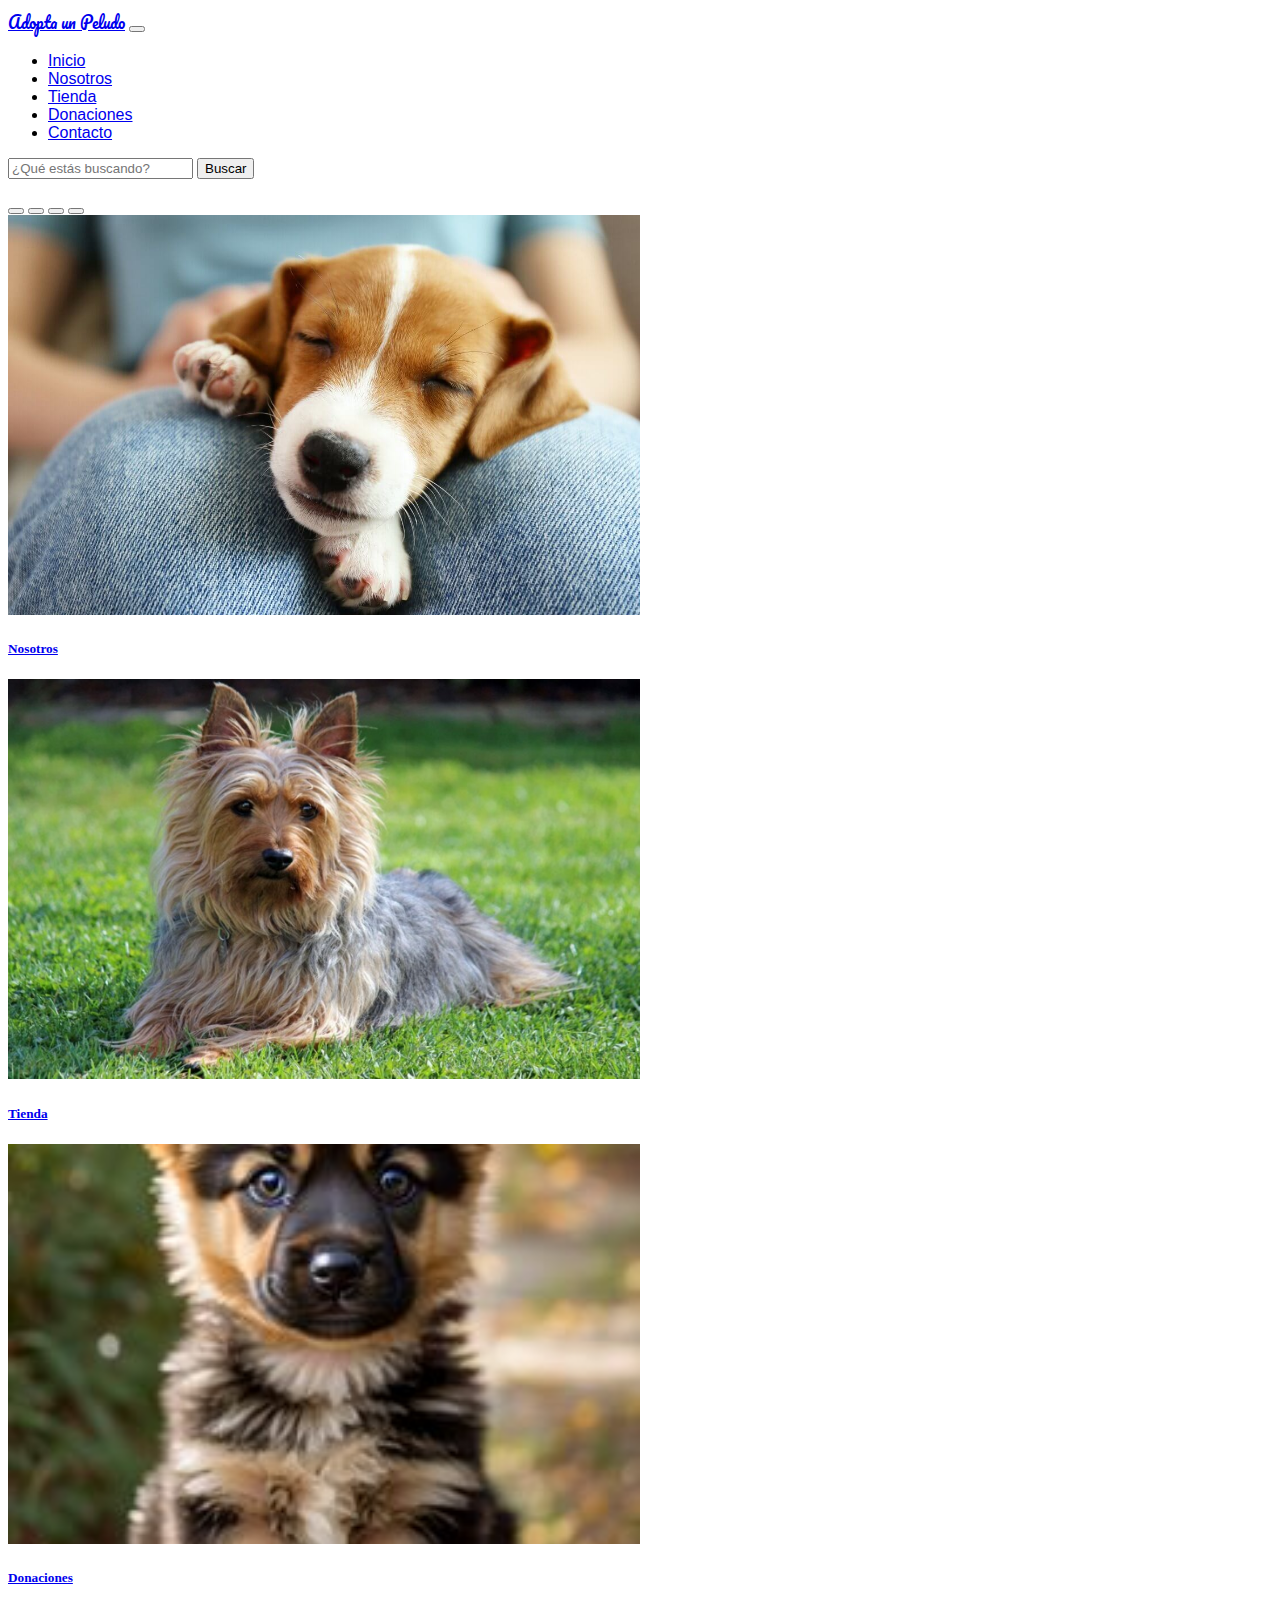
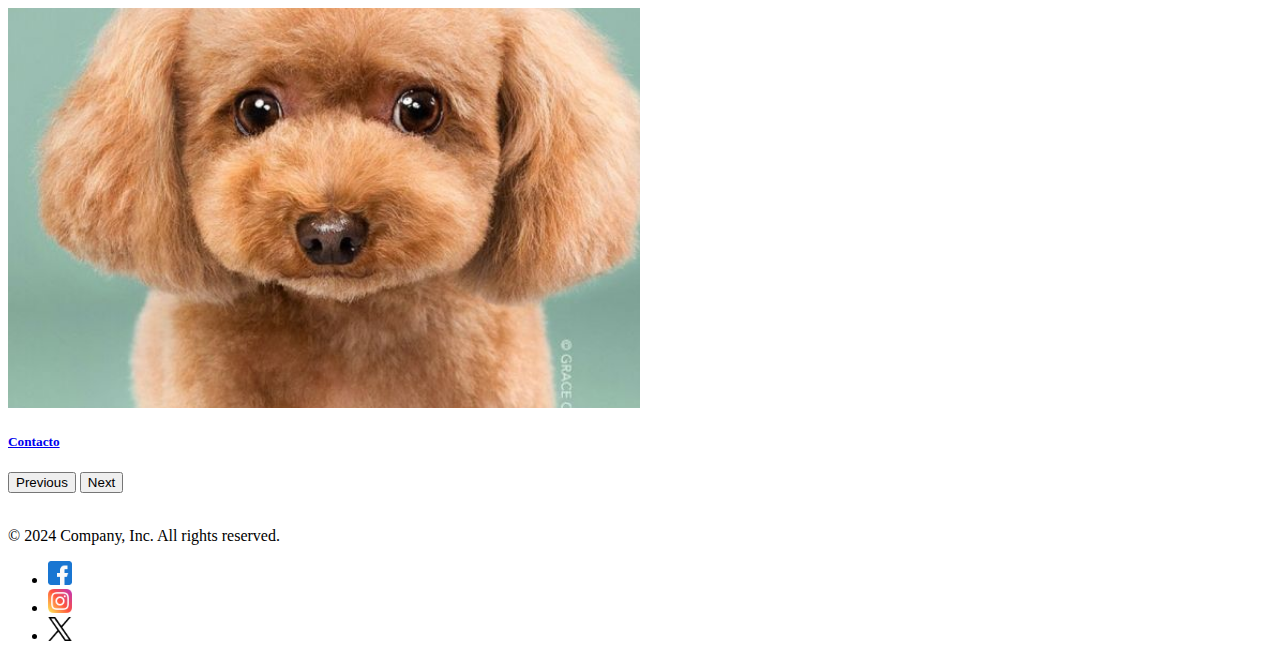
<file: Web/index.html>
<!DOCTYPE html>
<html lang="en">

<head>
    <meta charset="UTF-8">
    <meta name="viewport" content="width=device-width, initial-scale=1.0">
    <link href="https://cdn.jsdelivr.net/npm/bootstrap@5.0.2/dist/css/bootstrap.min.css" rel="stylesheet"
        integrity="sha384-EVSTQN3/azprG1Anm3QDgpJLIm9Nao0Yz1ztcQTwFspd3yD65VohhpuuCOmLASjC" crossorigin="anonymous">
    <title>Proyecto Web</title>
    <!--fuente para adopta a un peludo-->
    <link rel="preconnect" href="https://fonts.googleapis.com">
    <link rel="preconnect" href="https://fonts.gstatic.com" crossorigin>
    <link href="https://fonts.googleapis.com/css2?family=Pacifico&display=swap" rel="stylesheet">
    <!--link a hoja de estilo-->
    <link rel="stylesheet" type="text/css" href="css/style.css">

</head>

<body>

    <nav class="navbar navbar-expand-lg bg-body-tertiary">
        <div class="container-fluid">
            <a class="navbar-brand" href="index.html">Adopta un Peludo</a>
            <button class="navbar-toggler" type="button" data-bs-toggle="collapse"
                data-bs-target="#navbarSupportedContent" aria-controls="navbarSupportedContent" aria-expanded="false"
                aria-label="Toggle navigation">
                <span class="navbar-toggler-icon"></span>
            </button>
            <div class="collapse navbar-collapse" id="navbarSupportedContent">
                <ul class="navbar-nav me-auto mb-2 mb-lg-0">
                    <li class="nav-item">
                        <a class="nav-link active" aria-current="page" href="index.html">Inicio</a>
                    </li>
                    <li class="nav-item">
                        <a class="nav-link" href="nosotros.html">Nosotros</a>
                    </li>
                    <li class="nav-item">
                        <a class="nav-link" href="tienda.html">Tienda</a>
                    </li>
                    <li class="nav-item">
                        <a class="nav-link" href="donaciones.html">Donaciones</a>
                    </li>
                    <li class="nav-item">
                        <a class="nav-link" href="contacto.html">Contacto</a>
                    </li>
                </ul>
                <form class="d-flex" role="search">
                    <input class="form-control me-2" type="search" placeholder="¿Qué estás buscando?" aria-label="Búsqueda">
                    <button class="btn btn-primary" type="submit">Buscar</button>
                </form>
            </div>
        </div>
    </nav>
    <br />

    <div id="carouselExampleCaptions" class="carousel slide">
        <div class="carousel-indicators">
            <button type="button" data-bs-target="#carouselExampleCaptions" data-bs-slide-to="0" class="active"
                aria-current="true" aria-label="Slide 1"></button>
            <button type="button" data-bs-target="#carouselExampleCaptions" data-bs-slide-to="1"
                aria-label="Slide 2"></button>
            <button type="button" data-bs-target="#carouselExampleCaptions" data-bs-slide-to="2"
                aria-label="Slide 3"></button>
            <button type="button" data-bs-target="#carouselExampleCaptions" data-bs-slide-to="3"
                aria-label="Slide 3"></button>
        </div>

        <div class="carousel-inner">
            <div class="carousel-item active">
                <img src="img/cachorro1.jpg" class="d-block w-100" alt="...">
                <div class="carousel-caption d-none d-md-block">
                    <h5><a href="nosotros.html" class="text-decoration-none text-white">Nosotros</a></h5>
                    <p></p>
                </div>
            </div>
            <div class="carousel-item">
                <img src="img/cachorro2.jpg" class="d-block w-100" alt="...">
                <div class="carousel-caption d-none d-md-block">
                    <h5><a href="tienda.html" class="text-decoration-none text-white">Tienda</a></h5>
                    <p></p>
                </div>
            </div>
            <div class="carousel-item">
                <img src="img/ini1.jpg" class="d-block w-100" alt="...">
                <div class="carousel-caption d-none d-md-block">
                    <h5><a href="donaciones.html" class="text-decoration-none text-white">Donaciones</a></h5>
                    <p></p>
                </div>
            </div>
            <div class="carousel-item">
                <img src="img/ini2.jpg" class="d-block w-100" alt="...">
                <div class="carousel-caption d-none d-md-block">
                    <h5><a href="contacto.html" class="text-decoration-none text-white">Contacto</a></h5>
                    <p></p>
                </div>
            </div>
        </div>

        <button class="carousel-control-prev" type="button" data-bs-target="#carouselExampleCaptions"
            data-bs-slide="prev">
            <span class="carousel-control-prev-icon" aria-hidden="true"></span>
            <span class="visually-hidden">Previous</span>
        </button>
        <button class="carousel-control-next" type="button" data-bs-target="#carouselExampleCaptions"
            data-bs-slide="next">
            <span class="carousel-control-next-icon" aria-hidden="true"></span>
            <span class="visually-hidden">Next</span>
        </button>
    </div>
    <br />

    <!-- <hr class="featurette-divider">

    <div class="row featurette">
        <div class="col-md-7">
            <h2 class="featurette-heading fw-normal lh-1">First featurette heading. <span
                    class="text-body-secondary">It’ll blow your mind.</span></h2>
            <p class="lead">Some great placeholder content for the first featurette here. Imagine some exciting prose
                here.</p>
        </div>
        <div class="col-md-5">
            <svg class="bd-placeholder-img bd-placeholder-img-lg featurette-image img-fluid mx-auto" width="500"
                height="500" xmlns="http://www.w3.org/2000/svg" role="img" aria-label="Placeholder: 500x500"
                preserveAspectRatio="xMidYMid slice" focusable="false">
                <title>Placeholder</title>
                <rect width="100%" height="100%" fill="var(--bs-secondary-bg)"></rect><text x="50%" y="50%"
                    fill="var(--bs-secondary-color)" dy=".3em">500x500</text>
            </svg>
        </div>
    </div>

    <hr class="featurette-divider">

    <div class="row featurette">
        <div class="col-md-7 order-md-2">
            <h2 class="featurette-heading fw-normal lh-1">Oh yeah, it’s that good. <span class="text-body-secondary">See
                    for yourself.</span></h2>
            <p class="lead">Another featurette? Of course. More placeholder content here to give you an idea of how this
                layout would work with some actual real-world content in place.</p>
        </div>
        <div class="col-md-5 order-md-1">
            <svg class="bd-placeholder-img bd-placeholder-img-lg featurette-image img-fluid mx-auto" width="500"
                height="500" xmlns="http://www.w3.org/2000/svg" role="img" aria-label="Placeholder: 500x500"
                preserveAspectRatio="xMidYMid slice" focusable="false">
                <title>Placeholder</title>
                <rect width="100%" height="100%" fill="var(--bs-secondary-bg)"></rect><text x="50%" y="50%"
                    fill="var(--bs-secondary-color)" dy=".3em">500x500</text>
            </svg>
        </div>
    </div> -->



    <div class="d-flex flex-column flex-sm-row justify-content-between py-4 my-4 border-top">
        <p>© 2024 Company, Inc. All rights reserved.</p>
        <ul class="list-unstyled d-flex">
            <li class="ms-3"><a class="link-body-emphasis" href="https://web.facebook.com/"><img src="img/facebook.png"
                        alt="Twitter" width="24" height="24"></a></li>
            <li class="ms-3"><a class="link-body-emphasis" href="https://www.instagram.com/"><img
                        src="img/instagram.png" alt="Twitter" width="24" height="24"></a></li>
            <li class="ms-3"><a class="link-body-emphasis" href="https://twitter.com/"><img src="img/gorjeo.png"
                        alt="Twitter" width="24" height="24"></a></li>
        </ul>
    </div>











    <script src="https://cdn.jsdelivr.net/npm/@popperjs/core@2.9.2/dist/umd/popper.min.js"
        integrity="sha384-IQsoLXl5PILFhosVNubq5LC7Qb9DXgDA9i+tQ8Zj3iwWAwPtgFTxbJ8NT4GN1R8p"
        crossorigin="anonymous"></script>
    <script src="https://cdn.jsdelivr.net/npm/bootstrap@5.0.2/dist/js/bootstrap.min.js"
        integrity="sha384-cVKIPhGWiC2Al4u+LWgxfKTRIcfu0JTxR+EQDz/bgldoEyl4H0zUF0QKbrJ0EcQF"
        crossorigin="anonymous"></script>
</body>

</html>
</file>
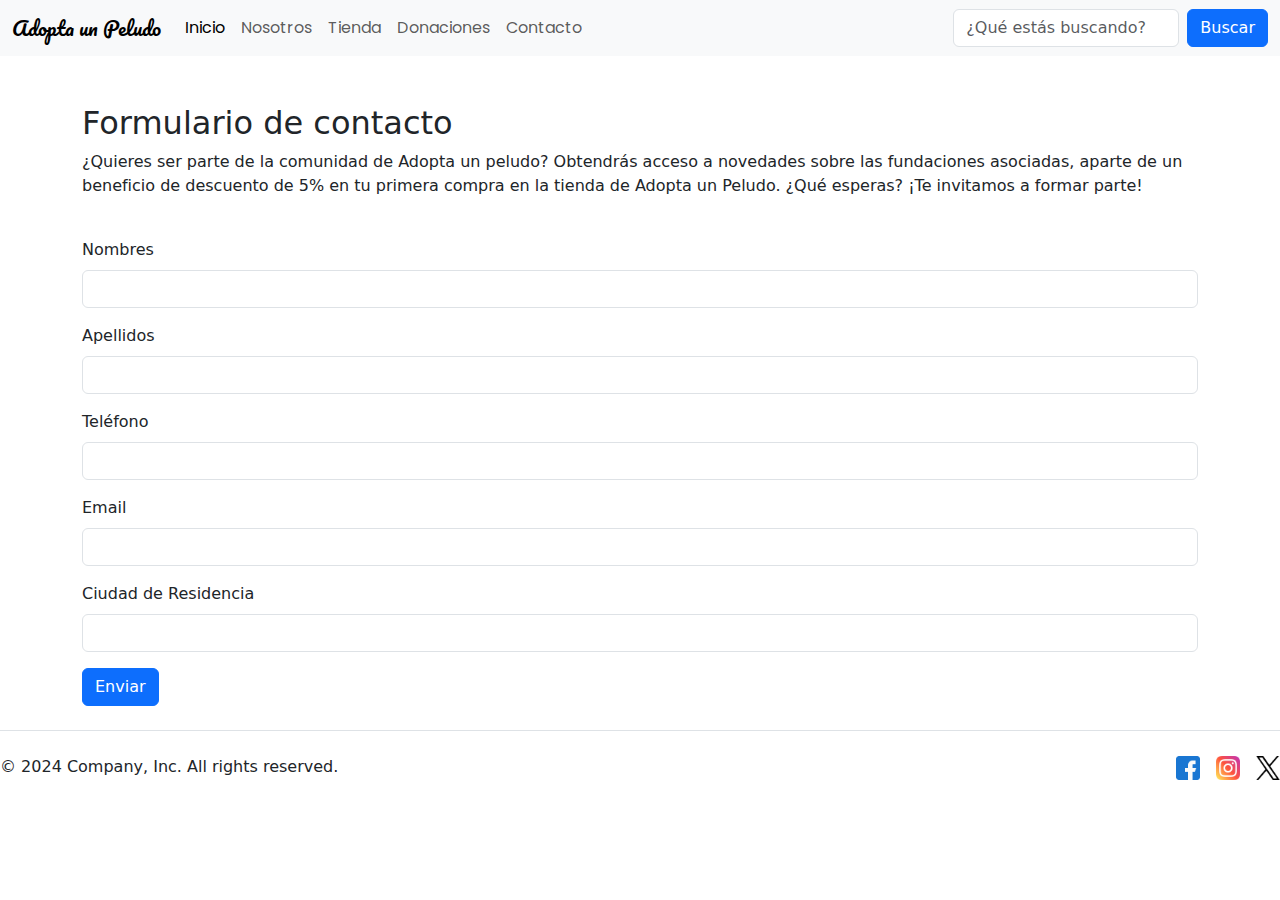
<file: Web/contacto.html>
<!DOCTYPE html>
<html lang="es">

<head>
    <meta charset="UTF-8">
    <title>Formulario de Contacto</title>
    <!-- Bootstrap CSS -->
    <link href="https://cdn.jsdelivr.net/npm/bootstrap@5.3.0/dist/css/bootstrap.min.css" rel="stylesheet">
    <!--fuente para adopta a un peludo-->
    <link rel="preconnect" href="https://fonts.googleapis.com">
    <link rel="preconnect" href="https://fonts.gstatic.com" crossorigin>
    <link href="https://fonts.googleapis.com/css2?family=Pacifico&display=swap" rel="stylesheet">
    <!--link a hoja de estilo-->
    <link rel="stylesheet" href="css/style.css">
    <!--fuente para textos-->
    <link rel="preconnect" href="https://fonts.googleapis.com">
    <link rel="preconnect" href="https://fonts.gstatic.com" crossorigin>
    <link
        href="https://fonts.googleapis.com/css2?family=Pacifico&family=Poppins:ital,wght@0,100;0,200;0,300;0,400;0,500;0,600;0,700;0,800;0,900;1,100;1,200;1,300;1,400;1,500;1,600;1,700;1,800;1,900&display=swap"
        rel="stylesheet">
</head>

<body>

    <nav class="navbar navbar-expand-lg bg-body-tertiary">
        <div class="container-fluid">
            <a class="navbar-brand" href="#">Adopta un Peludo</a>
            <button class="navbar-toggler" type="button" data-bs-toggle="collapse"
                data-bs-target="#navbarSupportedContent" aria-controls="navbarSupportedContent" aria-expanded="false"
                aria-label="Toggle navigation">
                <span class="navbar-toggler-icon"></span>
            </button>
            <div class="collapse navbar-collapse" id="navbarSupportedContent">
                <ul class="navbar-nav me-auto mb-2 mb-lg-0">
                    <li class="nav-item">
                        <a class="nav-link active" aria-current="page" href="index.html">Inicio</a>
                    </li>
                    <li class="nav-item">
                        <a class="nav-link" href="nosotros.html">Nosotros</a>
                    </li>
                    <li class="nav-item">
                        <a class="nav-link" href="tienda.html">Tienda</a>
                    </li>
                    <li class="nav-item">
                        <a class="nav-link" href="donaciones.html">Donaciones</a>
                    </li>
                    <li class="nav-item">
                        <a class="nav-link" href="contacto.html">Contacto</a>
                    </li>
                </ul>
                <form class="d-flex" role="search">
                    <input class="form-control me-2" type="search" placeholder="¿Qué estás buscando?" aria-label="Búsqueda">
                    <button class="btn btn-primary" type="submit">Buscar</button>
                </form>
            </div>
        </div>
    </nav>

    <div class="container mt-5">
        <h2>Formulario de contacto</h2>
        <p>¿Quieres ser parte de la comunidad de Adopta un peludo? Obtendrás acceso a novedades sobre las fundaciones asociadas, aparte de un beneficio de descuento de 5% en tu primera compra en la tienda de Adopta un Peludo. ¿Qué esperas? ¡Te invitamos a formar parte!</p>
        </br>
        <form id="contactForm" class="needs-validation" novalidate>
            <!-- Nombres y Apellidos -->
            <div class="mb-3">
                <label for="firstName" class="form-label">Nombres</label>
                <input type="text" class="form-control" id="firstName" name="firstName" required pattern="[a-zA-Z\s]+"
                    title="Por favor, introduce solo letras y espacios">
                <div class="invalid-feedback">
                    Por favor, introduce tu nombre.
                </div>
            </div>

            <div class="mb-3">
                <label for="lastName" class="form-label">Apellidos</label>
                <input type="text" class="form-control" id="lastName" name="lastName" required pattern="[a-zA-Z\s]+"
                    title="Por favor, introduce solo letras y espacios">
                <div class="invalid-feedback">
                    Por favor, introduce tus apellidos.
                </div>
            </div>

            <!-- Teléfono y Email -->
            <div class="mb-3">
                <label for="phone" class="form-label">Teléfono</label>
                <input type="tel" class="form-control" id="phone" name="phone" required pattern="[0-9]{9}">
                <div class="invalid-feedback">
                    Por favor, introduce un número de teléfono válido (9 dígitos).
                </div>
            </div>

            <div class="mb-3">
                <label for="email" class="form-label">Email</label>
                <input type="email" class="form-control" id="email" name="email" required>
                <div class="invalid-feedback">
                    Por favor, introduce un correo electrónico válido.
                </div>
            </div>

            <!-- Ciudad de Residencia -->
            <div class="mb-3">
                <label for="city" class="form-label">Ciudad de Residencia</label>
                <input type="text" class="form-control" id="city" name="city" required>
                <div class="invalid-feedback">
                    Por favor, introduce tu ciudad de residencia.
                </div>
            </div>

            <!-- Botón de Enviar -->
            <button type="submit" class="btn btn-primary">Enviar</button>
        </form>
    </div>

    <!-- Bootstrap JS y Popper.js -->
    <script src="https://cdn.jsdelivr.net/npm/bootstrap@5.3.0/dist/js/bootstrap.bundle.min.js"></script>

    <!-- Validación de Formulario con Bootstrap -->
    <script>
        // Fetch all the forms we want to apply custom Bootstrap validation styles to
        var forms = document.querySelectorAll('.needs-validation')

        // Loop over them and prevent submission
        Array.from(forms)
            .forEach(function (form) {
                form.addEventListener('submit', function (event) {
                    if (!form.checkValidity()) {
                        event.preventDefault()
                        event.stopPropagation()
                    }

                    form.classList.add('was-validated')
                }, false)
            })
    </script>

    <div class="d-flex flex-column flex-sm-row justify-content-between py-4 my-4 border-top">
        <p>© 2024 Company, Inc. All rights reserved.</p>
        <ul class="list-unstyled d-flex">
            <li class="ms-3"><a class="link-body-emphasis" href="https://web.facebook.com/"><img src="img/facebook.png"
                        alt="Twitter" width="24" height="24"></a></li>
            <li class="ms-3"><a class="link-body-emphasis" href="https://www.instagram.com/"><img
                        src="img/instagram.png" alt="Twitter" width="24" height="24"></a></li>
            <li class="ms-3"><a class="link-body-emphasis" href="https://twitter.com/"><img src="img/gorjeo.png"
                        alt="Twitter" width="24" height="24"></a></li>
        </ul>
    </div>



</body>

</html>
</file>
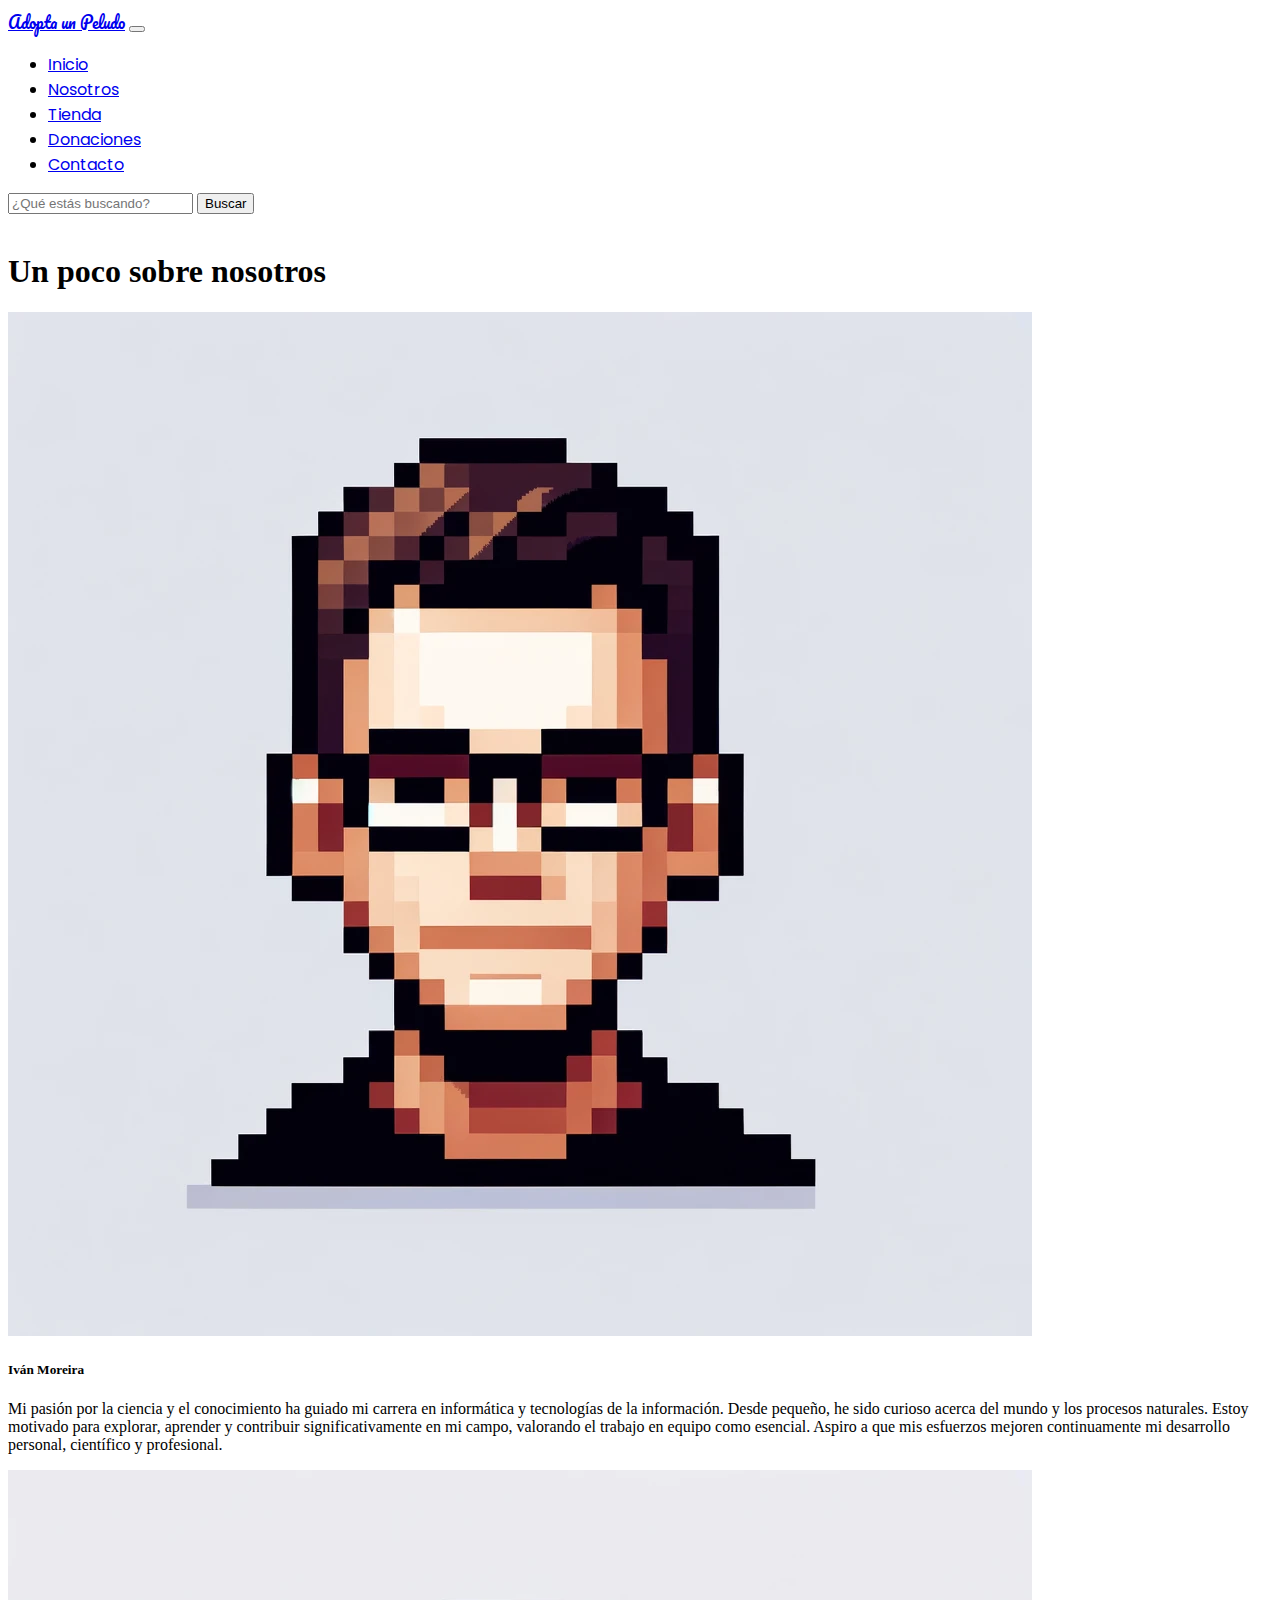
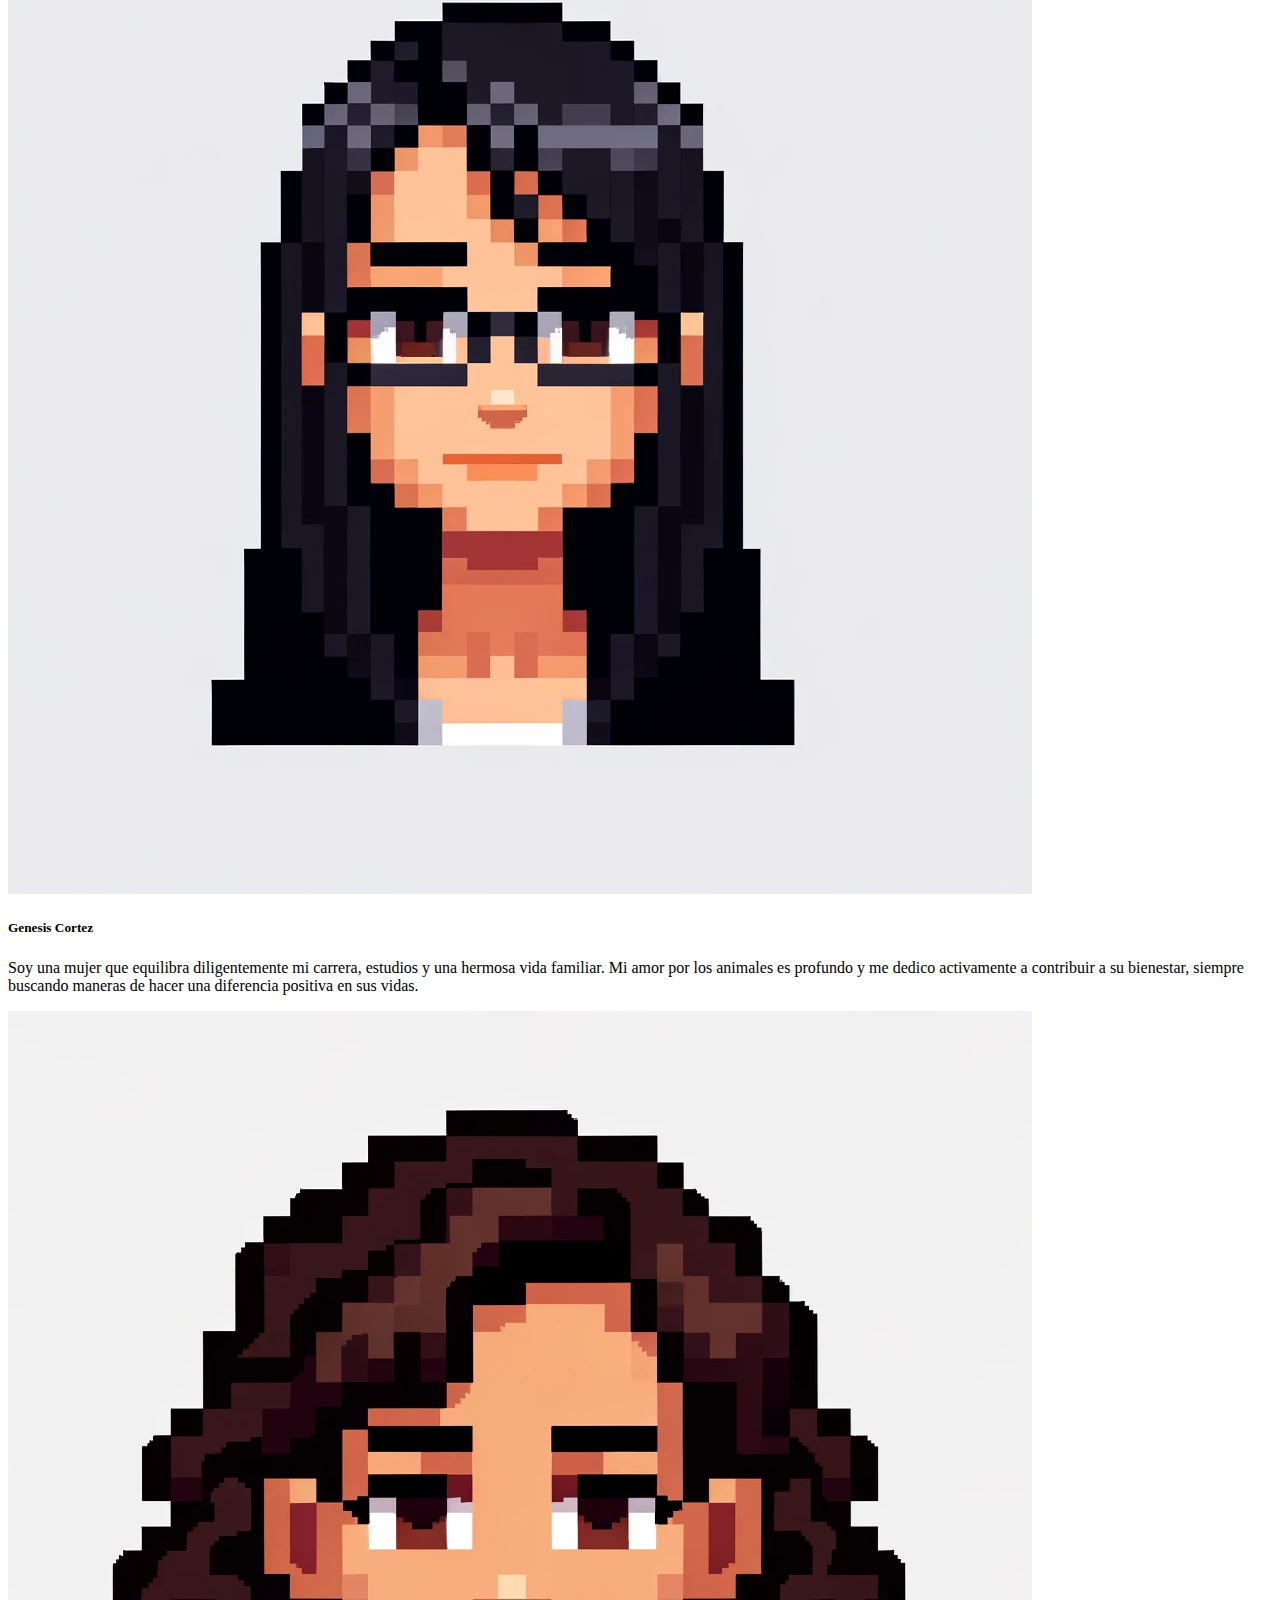
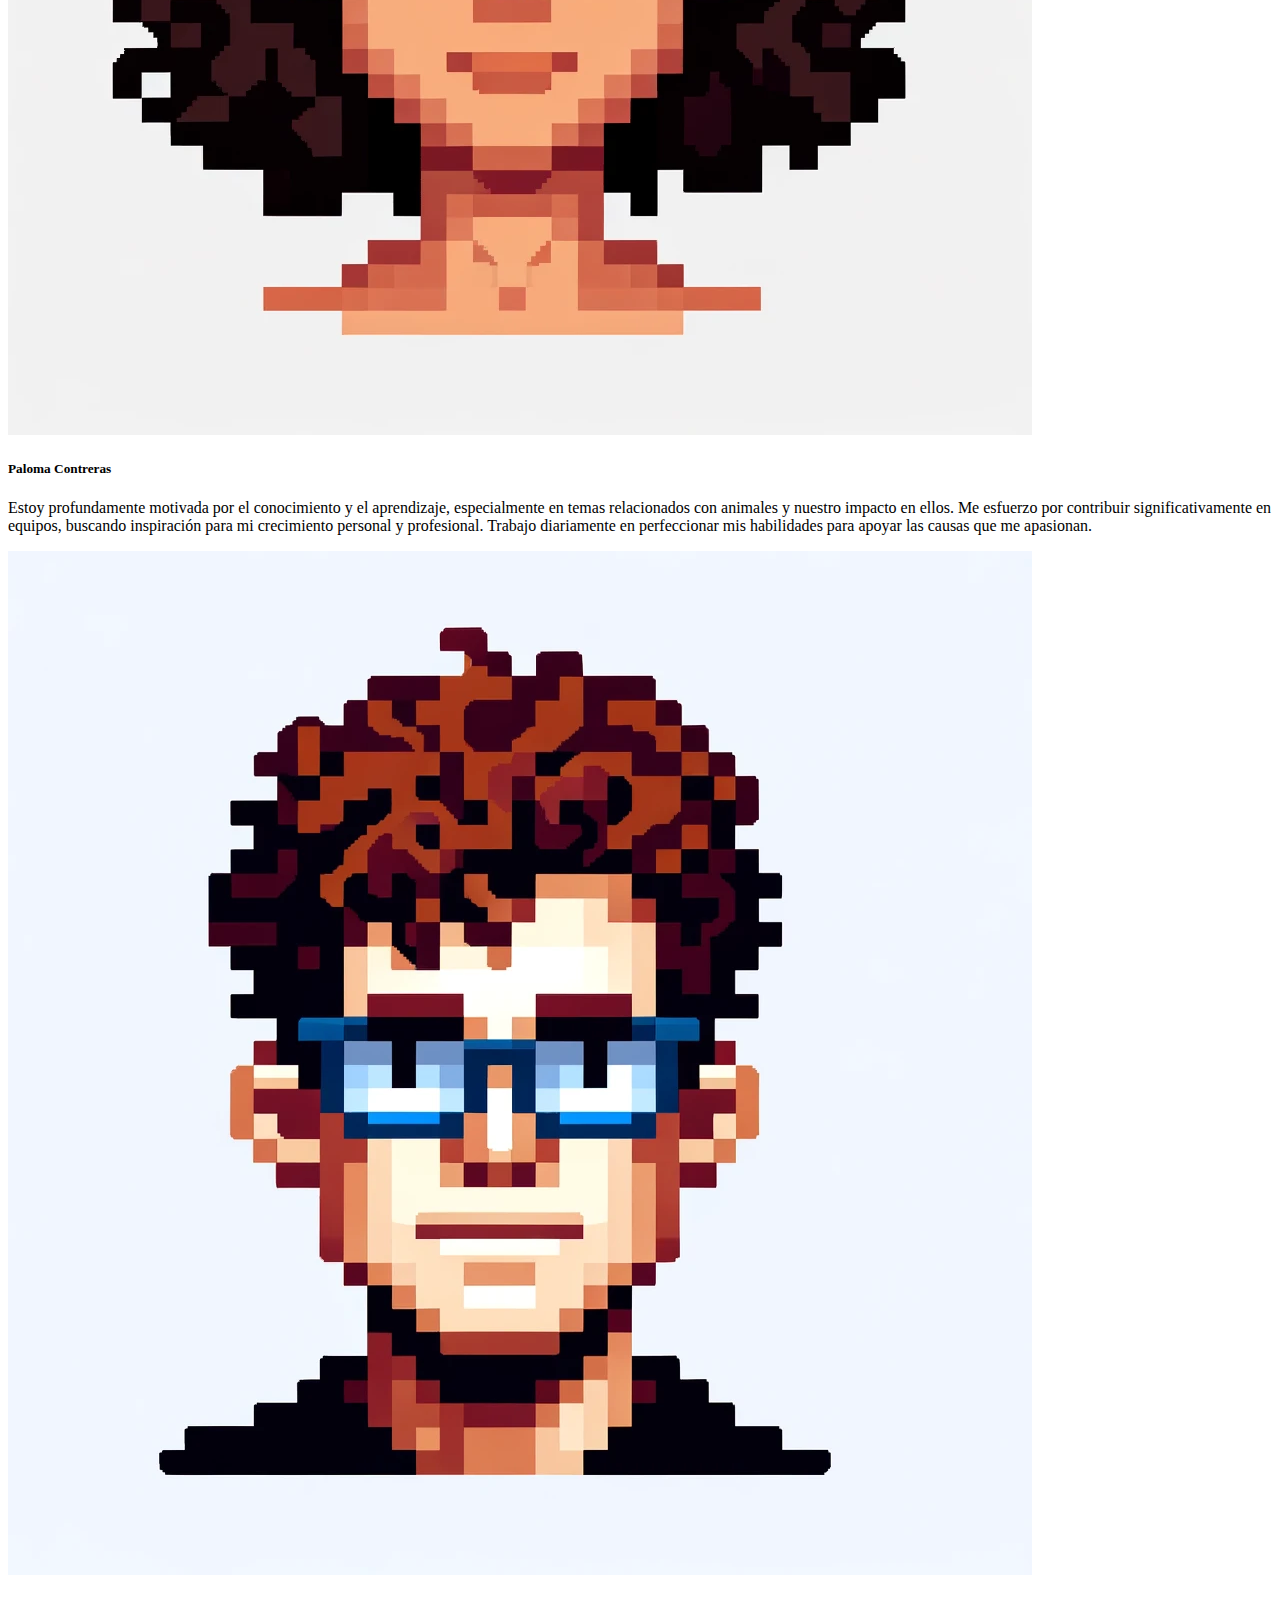
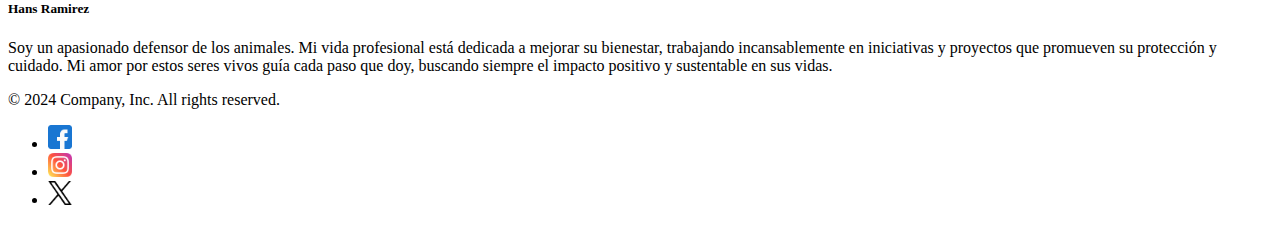
<file: Web/nosotros.html>
<!DOCTYPE html>
<html lang="en">

<head>
    <meta charset="UTF-8">
    <meta name="viewport" content="width=device-width, initial-scale=1.0">
    <link href="https://cdn.jsdelivr.net/npm/bootstrap@5.0.2/dist/css/bootstrap.min.css" rel="stylesheet"
        integrity="sha384-EVSTQN3/azprG1Anm3QDgpJLIm9Nao0Yz1ztcQTwFspd3yD65VohhpuuCOmLASjC" crossorigin="anonymous">
    <title>Acerca de nosotros</title>
    <!--fuente para adopta a un peludo-->
    <link rel="preconnect" href="https://fonts.googleapis.com">
    <link rel="preconnect" href="https://fonts.gstatic.com" crossorigin>
    <link href="https://fonts.googleapis.com/css2?family=Pacifico&display=swap" rel="stylesheet">
    <!--link a hoja de estilo-->
    <link rel="stylesheet" type="text/css" href="css/style.css">
    <!--fuente para textos-->
    <link rel="preconnect" href="https://fonts.googleapis.com">
    <link rel="preconnect" href="https://fonts.gstatic.com" crossorigin>
    <link
        href="https://fonts.googleapis.com/css2?family=Pacifico&family=Poppins:ital,wght@0,100;0,200;0,300;0,400;0,500;0,600;0,700;0,800;0,900;1,100;1,200;1,300;1,400;1,500;1,600;1,700;1,800;1,900&display=swap"
        rel="stylesheet">
</head>

<body>
    
    <nav class="navbar navbar-expand-lg bg-body-tertiary">
        <div class="container-fluid">
            <a class="navbar-brand" href="#">Adopta un Peludo</a>
            <button class="navbar-toggler" type="button" data-bs-toggle="collapse"
                data-bs-target="#navbarSupportedContent" aria-controls="navbarSupportedContent" aria-expanded="false"
                aria-label="Toggle navigation">
                <span class="navbar-toggler-icon"></span>
            </button>
            <div class="collapse navbar-collapse" id="navbarSupportedContent">
                <ul class="navbar-nav me-auto mb-2 mb-lg-0">
                    <li class="nav-item">
                        <a class="nav-link active" aria-current="page" href="index.html">Inicio</a>
                    </li>
                    <li class="nav-item">
                        <a class="nav-link" href="nosotros.html">Nosotros</a>
                    </li>
                    <li class="nav-item">
                        <a class="nav-link" href="tienda.html">Tienda</a>
                    </li>
                    <li class="nav-item">
                        <a class="nav-link" href="donaciones.html">Donaciones</a>
                    </li>
                    <li class="nav-item">
                        <a class="nav-link" href="contacto.html">Contacto</a>
                    </li>
                </ul>
                <form class="d-flex" role="search">
                    <input class="form-control me-2" type="search" placeholder="¿Qué estás buscando?" aria-label="Búsqueda">
                    <button class="btn btn-primary" type="submit">Buscar</button>
                </form>
            </div>
        </div>
    </nav>
    <br />


    <!--
    <div class="text-bg-primary me-md-3 pt-3 px-3 pt-md-5 px-md-5 text-center overflow-hidden">
        <div class="my-3 py-3">
            <h2 class="display-5">Hola, Mi nombre es: Iván Moreira</h2>
            <p class="lead">Soy una persona impulsada por una gran pasión por la ciencia y el conocimiento. Desde niño,
                he cultivado una curiosidad por el mundo que nos rodea y una profunda admiración por los procesos que
                rigen la naturaleza. Mi camino en la informática y las tecnologías de la información me motiva a
                explorar, aprender y contribuir de manera significativa en el área que me desarrolle, donde considero
                que el trabajo en equipo es fundamental para cumplir este objetivo.
                Por otra parte, quiero que mis contribuciones y mi compromiso con el aprendizaje continuo sean para
                mejorar como persona, científico y profesional.
            </p>
        </div>
        <div class="bg-body-tertiary shadow-sm mx-auto"
            style="width: 80%; height: 300px; border-radius: 21px 21px 0 0;"></div>
    </div>
    -->

    <section>
        <h1>Un poco sobre nosotros</h1>
    </section>

    <!--nuevas descripciones personales/tarjetas de id para cada uno-->
    <div class="row row-cols-1 row-cols-md-3 g-4">
        <div class="col">
            <div class="card h-100">
                <img src="img/ivan.webp" class="card-img-top" alt="...">
                <div class="card-body">
                    <h5 class="card-title">Iván Moreira</h5>
                    <p class="card-text">Mi pasión por la ciencia y el conocimiento ha guiado mi carrera en informática y tecnologías de la información. Desde
                    pequeño, he sido curioso acerca del mundo y los procesos naturales. Estoy motivado para explorar, aprender y contribuir
                    significativamente en mi campo, valorando el trabajo en equipo como esencial. Aspiro a que mis esfuerzos mejoren
                    continuamente mi desarrollo personal, científico y profesional.</p>
                </div>
            </div>
        </div>
        <div class="col">
            <div class="card h-100">
                <img src="img/genesis.webp" class="card-img-top" alt="...">
                <div class="card-body">
                    <h5 class="card-title">Genesis Cortez</h5>
                    <p class="card-text">Soy una mujer que equilibra diligentemente mi carrera, estudios y una hermosa vida familiar. Mi amor por
                    los animales es profundo y me dedico activamente a contribuir a su bienestar, siempre buscando maneras de hacer una
                    diferencia positiva en sus vidas.</p>
                </div>
            </div>
        </div>
        <div class="col">
            <div class="card h-100">
                <img src="img/palomaContreras.webp" class="card-img-top" alt="...">
                <div class="card-body">
                    <h5 class="card-title">Paloma Contreras</h5>
                    <p class="card-text">Estoy profundamente motivada por el conocimiento y el aprendizaje, especialmente en temas relacionados con animales y
                    nuestro impacto en ellos. Me esfuerzo por contribuir significativamente en equipos, buscando inspiración para mi
                    crecimiento personal y profesional. Trabajo diariamente en perfeccionar mis habilidades para apoyar las causas que me
                    apasionan.</p>
                </div>
            </div>
        </div>
        <div class="col">
            <div class="card h-100">
                <img src="img/hans.webp" class="card-img-top" alt="...">
                <div class="card-body">
                    <h5 class="card-title">Hans Ramirez</h5>
                    <p class="card-text">Soy un apasionado defensor de los animales. Mi vida profesional está dedicada a mejorar su bienestar,
                    trabajando incansablemente en iniciativas y proyectos que promueven su protección y cuidado. Mi amor por estos seres
                    vivos guía cada paso que doy, buscando siempre el impacto positivo y sustentable en sus vidas.</p>
                </div>
            </div>
        </div>
    </div>
    <!--fin de tarjetas-->


    <div class="d-flex flex-column flex-sm-row justify-content-between py-4 my-4 border-top">
        <p>© 2024 Company, Inc. All rights reserved.</p>
        <ul class="list-unstyled d-flex">
            <li class="ms-3"><a class="link-body-emphasis" href="https://web.facebook.com/"><img src="img/facebook.png"
                        alt="Twitter" width="24" height="24"></a></li>
            <li class="ms-3"><a class="link-body-emphasis" href="https://www.instagram.com/"><img
                        src="img/instagram.png" alt="Twitter" width="24" height="24"></a></li>
            <li class="ms-3"><a class="link-body-emphasis" href="https://twitter.com/"><img src="img/gorjeo.png"
                        alt="Twitter" width="24" height="24"></a></li>
        </ul>
    </div>

    <script src="https://cdn.jsdelivr.net/npm/@popperjs/core@2.9.2/dist/umd/popper.min.js"
        integrity="sha384-IQsoLXl5PILFhosVNubq5LC7Qb9DXgDA9i+tQ8Zj3iwWAwPtgFTxbJ8NT4GN1R8p"
        crossorigin="anonymous"></script>
    <script src="https://cdn.jsdelivr.net/npm/bootstrap@5.0.2/dist/js/bootstrap.min.js"
        integrity="sha384-cVKIPhGWiC2Al4u+LWgxfKTRIcfu0JTxR+EQDz/bgldoEyl4H0zUF0QKbrJ0EcQF"
        crossorigin="anonymous"></script>

</body>

</html>
</file>
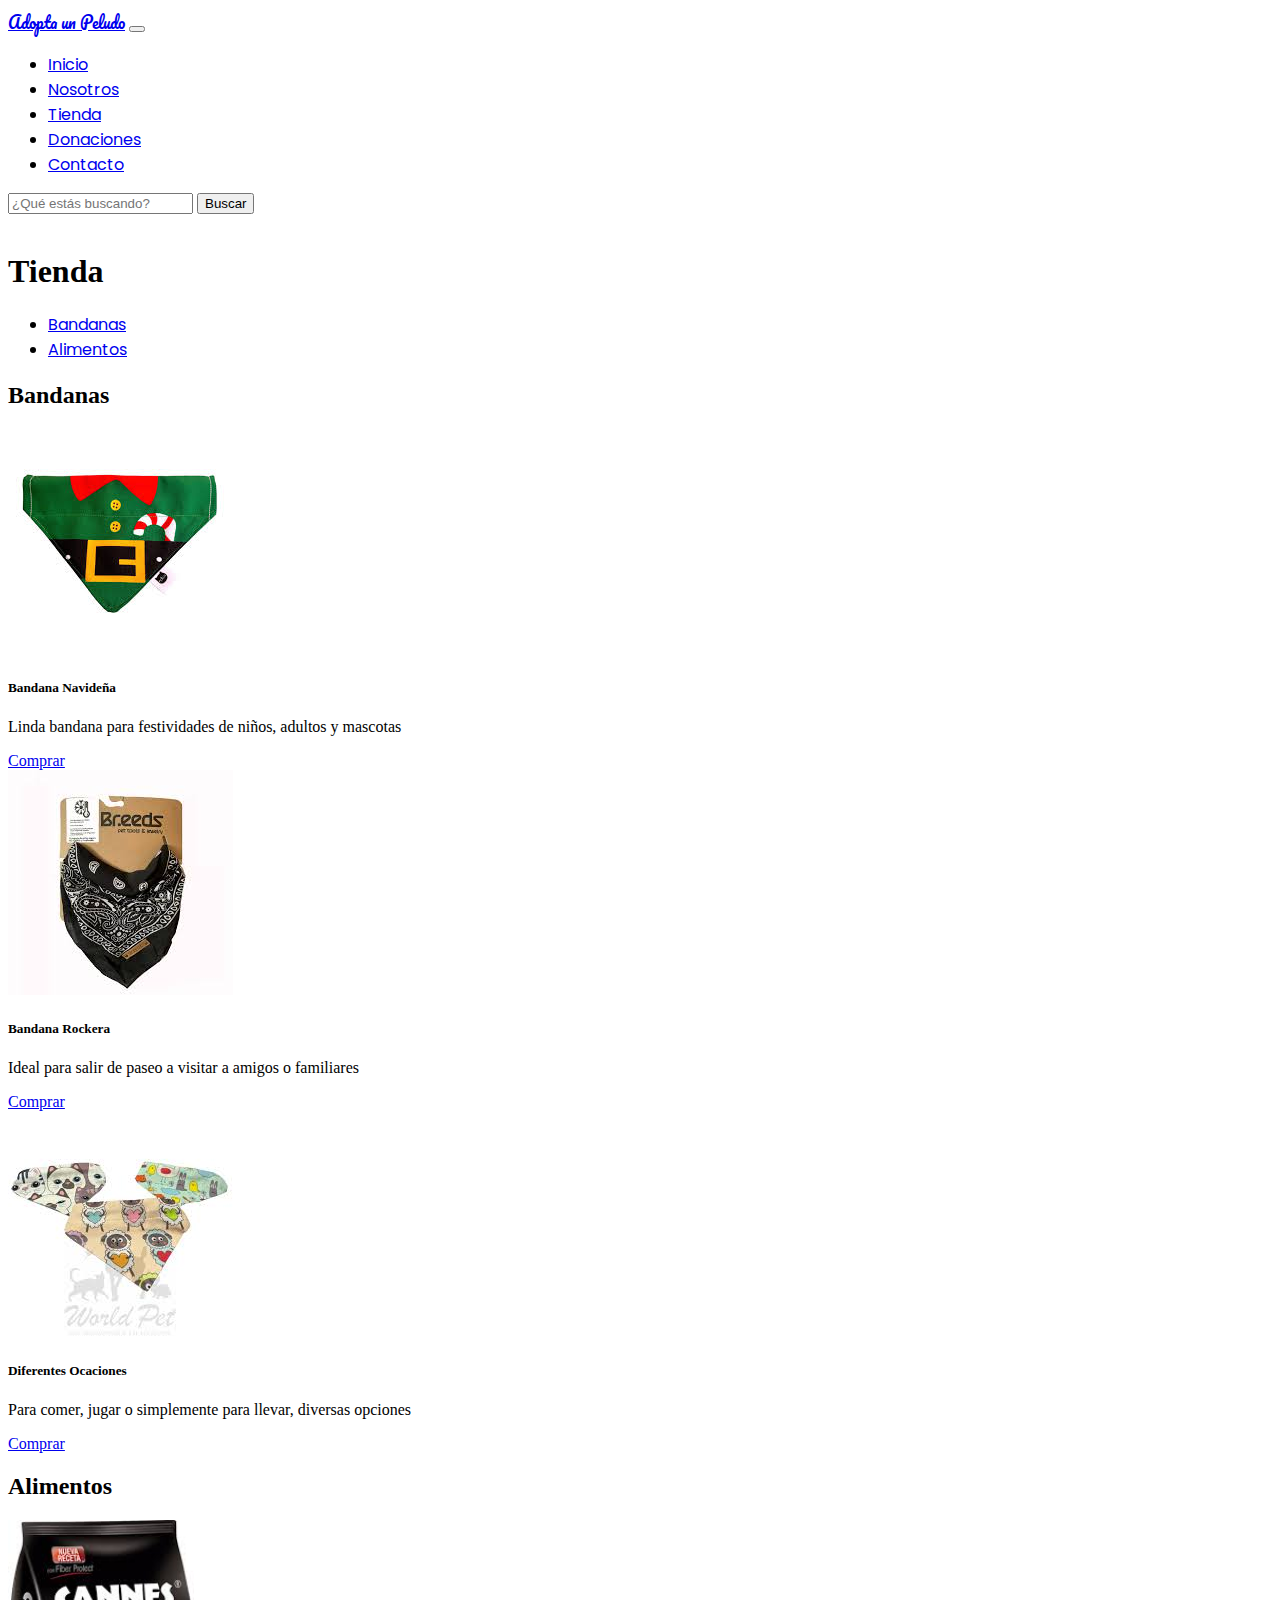
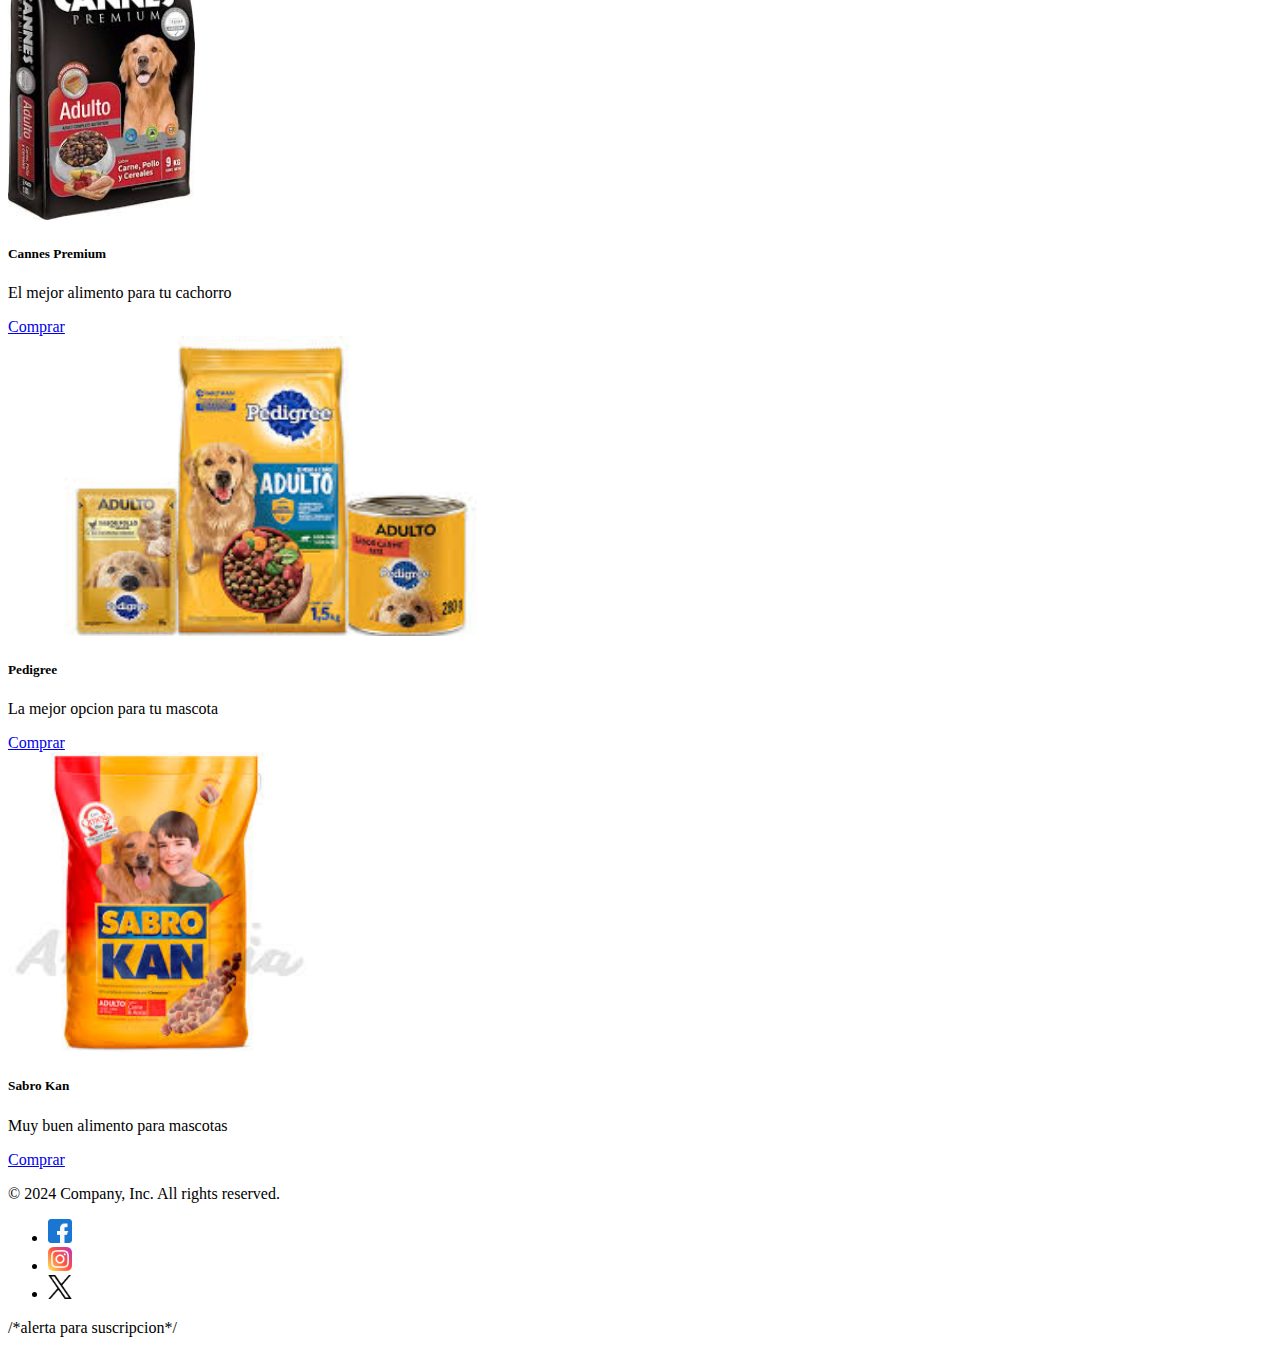
<file: Web/tienda.html>
<!DOCTYPE html>
<html lang="en">

<head>
    <meta charset="UTF-8">
    <meta name="viewport" content="width=device-width, initial-scale=1.0">
    <link href="https://cdn.jsdelivr.net/npm/bootstrap@5.0.2/dist/css/bootstrap.min.css" rel="stylesheet"
        integrity="sha384-EVSTQN3/azprG1Anm3QDgpJLIm9Nao0Yz1ztcQTwFspd3yD65VohhpuuCOmLASjC" crossorigin="anonymous">
    <link rel="stylesheet" href="css/style.css">
    <title>Document</title>
    <!--agregando cds de jquery-->
    <script src="https://code.jquery.com/jquery-3.7.1.js" integrity="sha256-eKhayi8LEQwp4NKxN+CfCh+3qOVUtJn3QNZ0TciWLP4="
        crossorigin="anonymous"></script>
    <!--fuente para adopta a un peludo-->
    <link rel="preconnect" href="https://fonts.googleapis.com">
    <link rel="preconnect" href="https://fonts.gstatic.com" crossorigin>
    <link href="https://fonts.googleapis.com/css2?family=Pacifico&display=swap" rel="stylesheet">
    <!--fuente para textos-->
    <link rel="preconnect" href="https://fonts.googleapis.com">
    <link rel="preconnect" href="https://fonts.gstatic.com" crossorigin>
    <link
        href="https://fonts.googleapis.com/css2?family=Pacifico&family=Poppins:ital,wght@0,100;0,200;0,300;0,400;0,500;0,600;0,700;0,800;0,900;1,100;1,200;1,300;1,400;1,500;1,600;1,700;1,800;1,900&display=swap"
        rel="stylesheet">
</head>

<body>
    <nav class="navbar navbar-expand-lg bg-body-tertiary">
        <div class="container-fluid">
            <a class="navbar-brand" href="#">Adopta un Peludo</a>
            <button class="navbar-toggler" type="button" data-bs-toggle="collapse"
                data-bs-target="#navbarSupportedContent" aria-controls="navbarSupportedContent" aria-expanded="false"
                aria-label="Toggle navigation">
                <span class="navbar-toggler-icon"></span>
            </button>
            <div class="collapse navbar-collapse" id="navbarSupportedContent">
                <ul class="navbar-nav me-auto mb-2 mb-lg-0">
                    <li class="nav-item">
                        <a class="nav-link active" aria-current="page" href="index.html">Inicio</a>
                    </li>
                    <li class="nav-item">
                        <a class="nav-link" href="nosotros.html">Nosotros</a>
                    </li>
                    <li class="nav-item">
                        <a class="nav-link" href="tienda.html">Tienda</a>
                    </li>
                    <li class="nav-item">
                        <a class="nav-link" href="donaciones.html">Donaciones</a>
                    </li>
                    <li class="nav-item">
                        <a class="nav-link" href="contacto.html">Contacto</a>
                    </li>
                </ul>
                <form class="d-flex" role="search">
                    <input class="form-control me-2" type="search" placeholder="¿Qué estás buscando?" aria-label="Búsqueda">
                    <button class="btn btn-primary" type="submit">Buscar</button>
                </form>
            </div>
        </div>
    </nav>
    <br />

    <div class="container mt-5">
        <h1 class="text-center">Tienda</h1>

        <!-- Menú de navegación -->
        <nav>
            <ul class="nav nav-tabs">
                <li class="nav-item">
                    <a class="nav-link active" data-bs-toggle="tab" href="#subseccion1">Bandanas</a>
                </li>
                <li class="nav-item">
                    <a class="nav-link" data-bs-toggle="tab" href="#subseccion2">Alimentos</a>
                </li>
                <!--  <li class="nav-item">
                    <a class="nav-link" data-bs-toggle="tab" href="#subseccion3">Subsección 3</a>
                </li> -->
            </ul>
        </nav>

        <!-- Contenido de las subsecciones -->
        <div class="tab-content mt-4">
            <div class="tab-pane fade show active" id="subseccion1">
                <h2>Bandanas</h2>
                <div class="row">
                    <!-- Ejemplo de productos -->
                    <div class="col-md-4">
                        <div class="card">
                            <img src="img/bandana1.jpg" class="card-img-top" alt="Producto 1">
                            <div class="card-body">
                                <h5 class="card-title">Bandana Navideña</h5>
                                <p class="card-text">Linda bandana para festividades de niños, adultos y mascotas</p>
                                <a href="#" class="btn btn-primary">Comprar</a>
                            </div>
                        </div>
                    </div>

                    <div class="col-md-4">
                        <div class="card">
                            <img src="img/bandana2.jpg" class="card-img-top" alt="Producto 1">
                            <div class="card-body">
                                <h5 class="card-title">Bandana Rockera</h5>
                                <p class="card-text">Ideal para salir de paseo a visitar a amigos o familiares</p>
                                <a href="#" class="btn btn-primary">Comprar</a>
                            </div>
                        </div>
                    </div>

                    <div class="col-md-4">
                        <div class="card">
                            <img src="img/bandana3.jpg" class="card-img-top" alt="Producto 1">
                            <div class="card-body">
                                <h5 class="card-title">Diferentes Ocaciones</h5>
                                <p class="card-text">Para comer, jugar o simplemente para llevar, diversas opciones</p>
                                <a href="#" class="btn btn-primary">Comprar</a>
                            </div>
                        </div>
                    </div>

                </div>
            </div>

            <div class="tab-pane fade" id="subseccion2">
                <h2>Alimentos</h2>
                <div class="row">
                    <div class="col-md-4">
                        <div class="card">
                            <img src="img/comida1.jpg" class="card-img-top img-fixed-height" alt="Producto 1">
                            <div class="card-body">
                                <h5 class="card-title">Cannes Premium</h5>
                                <p class="card-text">El mejor alimento para tu cachorro</p>
                                <a href="#" class="btn btn-primary">Comprar</a>
                            </div>
                        </div>
                    </div>

                    <div class="col-md-4">
                        <div class="card">
                            <img src="img/comida2.jpg" class="card-img-top img-fixed-height" alt="Producto 1">
                            <div class="card-body">
                                <h5 class="card-title">Pedigree</h5>
                                <p class="card-text">La mejor opcion para tu mascota</p>
                                <a href="#" class="btn btn-primary">Comprar</a>
                            </div>
                        </div>
                    </div>

                    <div class="col-md-4">
                        <div class="card">
                            <img src="img/comida3.jpg" class="card-img-top img-fixed-height" alt="Producto 1">
                            <div class="card-body">
                                <h5 class="card-title">Sabro Kan</h5>
                                <p class="card-text">Muy buen alimento para mascotas</p>
                                <a href="#" class="btn btn-primary">Comprar</a>
                            </div>
                        </div>
                    </div>
                </div>
                <!-- Contenido de la subsección 2 -->
            </div>
            <!--
            <div class="tab-pane fade" id="subseccion3">
                <h2>Subsección 3</h2>
                <div class="row">

                    <div class="col-md-4">
                        <div class="card">
                            <img src="imagen1.jpg" class="card-img-top" alt="Producto 1">
                            <div class="card-body">
                                <h5 class="card-title">Producto 1</h5>
                                <p class="card-text">Descripción del producto 1.</p>
                                <a href="#" class="btn btn-primary">Comprar</a>
                            </div>
                        </div>
                    </div>

                    <div class="col-md-4">
                        <div class="card">
                            <img src="imagen1.jpg" class="card-img-top" alt="Producto 1">
                            <div class="card-body">
                                <h5 class="card-title">Producto 1</h5>
                                <p class="card-text">Descripción del producto 1.</p>
                                <a href="#" class="btn btn-primary">Comprar</a>
                            </div>
                        </div>
                    </div>

                    <div class="col-md-4">
                        <div class="card">
                            <img src="imagen1.jpg" class="card-img-top" alt="Producto 1">
                            <div class="card-body">
                                <h5 class="card-title">Producto 1</h5>
                                <p class="card-text">Descripción del producto 1.</p>
                                <a href="#" class="btn btn-primary">Comprar</a>
                            </div>
                        </div>
                    </div>
                </div> -->
            <!-- Contenido de la subsección 3 -->
        </div>
    </div>
    </div>


    <div class="d-flex flex-column flex-sm-row justify-content-between py-4 my-4 border-top">
        <p>© 2024 Company, Inc. All rights reserved.</p>
        <ul class="list-unstyled d-flex">
            <li class="ms-3"><a class="link-body-emphasis" href="https://web.facebook.com/"><img src="img/facebook.png"
                        alt="Twitter" width="24" height="24"></a></li>
            <li class="ms-3"><a class="link-body-emphasis" href="https://www.instagram.com/"><img
                        src="img/instagram.png" alt="Twitter" width="24" height="24"></a></li>
            <li class="ms-3"><a class="link-body-emphasis" href="https://twitter.com/"><img src="img/gorjeo.png"
                        alt="Twitter" width="24" height="24"></a></li>
        </ul>
    </div>

    <script src="https://cdn.jsdelivr.net/npm/@popperjs/core@2.9.2/dist/umd/popper.min.js"
        integrity="sha384-IQsoLXl5PILFhosVNubq5LC7Qb9DXgDA9i+tQ8Zj3iwWAwPtgFTxbJ8NT4GN1R8p"
        crossorigin="anonymous"></script>
    <script src="https://cdn.jsdelivr.net/npm/bootstrap@5.0.2/dist/js/bootstrap.min.js"
        integrity="sha384-cVKIPhGWiC2Al4u+LWgxfKTRIcfu0JTxR+EQDz/bgldoEyl4H0zUF0QKbrJ0EcQF"
        crossorigin="anonymous"></script>
    
    /*alerta para suscripcion*/
    <script>
        window.onload = function () {
            mostrarAlerta();
        };

        function mostrarAlerta() {
            alert("¡Obten un 5% de descuento en tu compra al suscribirte en nuestra pagina!");
        }
    </script>

</body>

</html>
</file>
<file: Web/css/style.css>
/*fuentes*/
.pacifico-regular {
    font-family: "Pacifico", cursive;
    font-weight: 400;
    font-style: normal;
}

.poppins-thin {
    font-family: "Poppins", sans-serif;
    font-weight: 100;
    font-style: normal;
}

.poppins-extralight {
    font-family: "Poppins", sans-serif;
    font-weight: 200;
    font-style: normal;
}

.poppins-light {
    font-family: "Poppins", sans-serif;
    font-weight: 300;
    font-style: normal;
}

.poppins-regular {
    font-family: "Poppins", sans-serif;
    font-weight: 400;
    font-style: normal;
}

.poppins-medium {
    font-family: "Poppins", sans-serif;
    font-weight: 500;
    font-style: normal;
}

.poppins-semibold {
    font-family: "Poppins", sans-serif;
    font-weight: 600;
    font-style: normal;
}

.poppins-bold {
    font-family: "Poppins", sans-serif;
    font-weight: 700;
    font-style: normal;
}

.poppins-extrabold {
    font-family: "Poppins", sans-serif;
    font-weight: 800;
    font-style: normal;
}

.poppins-black {
    font-family: "Poppins", sans-serif;
    font-weight: 900;
    font-style: normal;
}

.poppins-thin-italic {
    font-family: "Poppins", sans-serif;
    font-weight: 100;
    font-style: italic;
}

.poppins-extralight-italic {
    font-family: "Poppins", sans-serif;
    font-weight: 200;
    font-style: italic;
}

.poppins-light-italic {
    font-family: "Poppins", sans-serif;
    font-weight: 300;
    font-style: italic;
}

.poppins-regular-italic {
    font-family: "Poppins", sans-serif;
    font-weight: 400;
    font-style: italic;
}

.poppins-medium-italic {
    font-family: "Poppins", sans-serif;
    font-weight: 500;
    font-style: italic;
}

.poppins-semibold-italic {
    font-family: "Poppins", sans-serif;
    font-weight: 600;
    font-style: italic;
}

.poppins-bold-italic {
    font-family: "Poppins", sans-serif;
    font-weight: 700;
    font-style: italic;
}

.poppins-extrabold-italic {
    font-family: "Poppins", sans-serif;
    font-weight: 800;
    font-style: italic;
}

.poppins-black-italic {
    font-family: "Poppins", sans-serif;
    font-weight: 900;
    font-style: italic;
}

.nav-item{
    font-family: "Poppins", sans-serif;
}

.navbar-brand{
    font-family: "Pacifico", cursive;
}

/* Ejemplo de estilos para cambiar el tamaño de las imágenes */
.carousel-item img {
    width: 50%;
    /* Cambia el valor según tus necesidades */
    height: auto;
    /* Esto mantiene la proporción de la imagen */
}

.img-fixed-height {
    height: 300px;
    /* Ajusta este valor según el tamaño deseado */
    object-fit: cover;
    /* Esto ayuda a mantener la relación de aspecto de la imagen */
}

/* Estilos para las imágenes del carrusel */
.carousel-inner img {
    height: 400px;
    /* Ajusta este valor según el tamaño deseado */
    object-fit: cover;
    /* Esto ayuda a mantener la relación de aspecto de la imagen */
}
</file>
